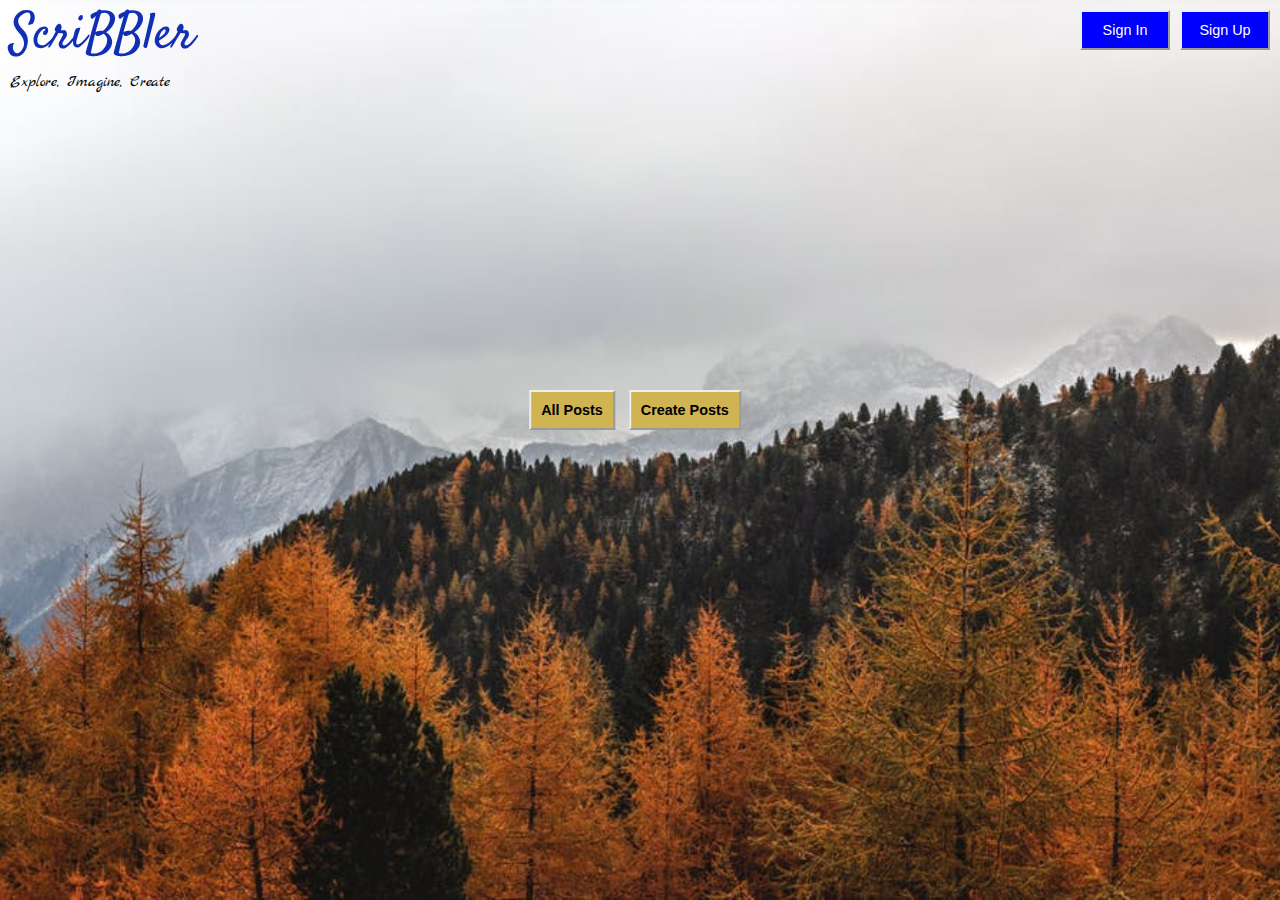
<file: index.html>
<!DOCTYPE html>
<html>

<head>
    <link rel="stylesheet" href="https://stackpath.bootstrapcdn.com/font-awesome/4.7.0/css/font-awesome.min.css" integrity="sha384-wvfXpqpZZVQGK6TAh5PVlGOfQNHSoD2xbE+QkPxCAFlNEevoEH3Sl0sibVcOQVnN" crossorigin="anonymous">
    <link href='https://fonts.googleapis.com/css?family=Marck+Script|Satisfy' rel='stylesheet'>
    <link href="https://fonts.googleapis.com/css2?family=Dela+Gothic+One&display=swap" rel="stylesheet">
    <link href="https://fonts.googleapis.com/css2?family=Yanone+Kaffeesatz&display=swap" rel="stylesheet">
    <link rel="stylesheet"type="text/css" href="styles/index.css">
    <link rel="stylesheet" type="text/css" href="styles/header.css">
</head>
<body>
<div id="main-container-div">
    <!--Header-->
    <div class="header">
    <input type="button" value="Sign Up" id="signUp" class="headerBtns btns">
    <input type="button" value="Sign In" id="signIn" class="headerBtns btns">
    <a id="title" class="logo">ScriBBler</a>
    <p class="catchphrase">Explore, Imagine, Create</p>
    </div>
    <!--postButtons-->
    <div class="postButtons">
        <input type="button" class="postBtns" value="All Posts" onclick="window.location.href='./html/bloglist.html'">
        <input type="button" class="postBtns" value="Create Posts" id="createBtn">
    </div>
</div>
<!--Sign in modal-->
<div id="signInModal" class="modal">
    <div class="modal-content">
        <span id="signInClose"class="close">&times;</span>
        <h1 class="a">Welcome Back!</h1>
        <hr>
        <form>
            <div class="container">
                <label><b>Username</b></label>
                <input type="text" placeholder="Enter Username" required>
                <label><b>Password</b></label>
                <input type="password" placeholder="Enter Password" required>
                <button type="submit" class="signInBtn">Sign In</button>
                <p class="x">Not a member? <span class="c" onclick="signUp()">Sign Up</span></p>
            </div>
        </form>
    </div>
</div>
<!--Sign Up modal-->
<div id="signUpModal" class="modal">
    <div class="modal-content">
        <span id="signUpClose"class="close">&times;</span>
        <h1>Get Started</h1>
        <hr>
        <form>
            <div class="container">
                <label><b>Full Name</b></label>
                <input type="text" placeholder="Enter Full Name" required>
                <label><b>Username</b></label>
                <input type="text" placeholder="Enter Username" required>
                <label><b>Password</b></label>
                <input type="password" placeholder="Enter Password" required>
                <label><b>Confirm Password</b></label>
                <input type="password" placeholder="Confirm Password" required>
                <button type="submit" class="signUpBtn">Sign Up</button>
            </div>
        </form>
    </div>
</div>
   <!--Create Post modal -->
   <div id="createPostModal" class="modal">
    <div class="createPostModal-content">
        <span id="createModalSpan" class="createPostClose">&times;</span>
        <h1 class="b">Pen Your Post</h1>
          <form class="form-container">
            <label><b>Title:</b></label>
            <input type="text" style="width:50%;">

            <label><b>Content:</b></label>
            <textarea></textarea>
            <div style="text-align:center;">
              <button type="submit" class="d">Create</button>
            </div>
          </form>
    </div>
  </div>
  <!-- javascript file for header -->
	<script src="scripts\header.js"></script>
	<!-- javascript file for index -->
  <script src="scripts\index.js"></script>
</body>
<!-- Name : RAJNI RANI -->
<!-- ID: 1811980505 -->
</html>
</file>
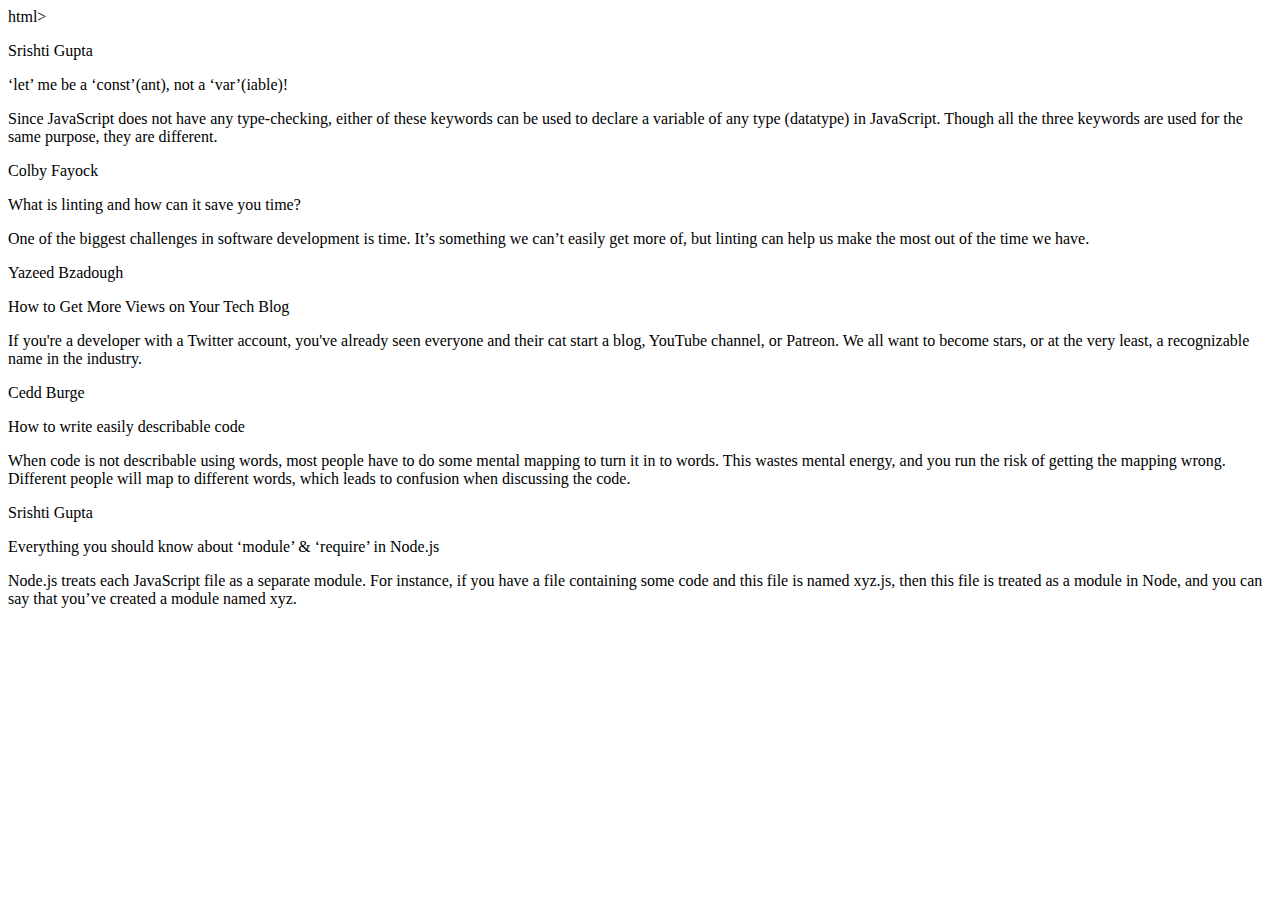
<file: HTML/postlist.html>
html>

<head>
    <!-- TODO: Include Font Awesome file here -->
    <!-- TODO: Include Google Fonts file here -->
</head>

<body>
    <!-- TODO: Include code for header here -->

    <!-- ATTENTION: The HTML code for the list of posts has been given to you. You can feel free to add/delete/modify this code. You need to write the proper CSS and JavaScript code corresponding to this page so that the result looks like the screenshots given to you in the Project Statement. -->

    <!-- list of all posts starts here -->
    <div>

        <!-- post 1 starts here -->
        <div>
            <div>
                <p>Srishti Gupta</p>
            </div>

            <div>
                <div>
                    <p>‘let’ me be a ‘const’(ant), not a ‘var’(iable)!</p>
                    <span>
                        <!-- TODO: Include Font Awesome icon for delete icon here -->
                    </span>
                </div>
                <p>Since JavaScript does not have any type-checking, either of these keywords can be used to declare a variable of any type (datatype) in JavaScript. Though all the three keywords are used for the same purpose, they are different.</p>
                <span>
                    <!-- TODO: Include Font Awesome icon for horizontal ellipsis icon here -->
                </span>
            </div>
        </div>
        <!-- post 1 ends here -->

        <!-- post 2 starts here -->
        <div>
            <div>
                <p>Colby Fayock</p>
            </div>

            <div>
                <div>
                    <p>What is linting and how can it save you time?</p>
                    <span>
                        <!-- TODO: Include Font Awesome icon for delete icon here -->
                    </span>
                </div>
                <p>One of the biggest challenges in software development is time. It’s something we can’t easily get more of, but linting can help us make the most out of the time we have.</p>
                <span>
                    <!-- TODO: Include Font Awesome icon for horizontal ellipsis icon here -->
                </span>
            </div>
        </div>
        <!-- post 2 ends here -->

        <!-- post 3 starts here -->
        <div>
            <div>
                <p>Yazeed Bzadough</p>
            </div>

            <div>
                <div>
                    <p>How to Get More Views on Your Tech Blog</p>
                    <span>
                        <!-- TODO: Include Font Awesome icon for delete icon here -->
                    </span>
                </div>
                <p>If you're a developer with a Twitter account, you've already seen everyone and their cat start a blog, YouTube channel, or Patreon. We all want to become stars, or at the very least, a recognizable name in the industry.</p>
                <span>
                    <!-- TODO: Include Font Awesome icon for horizontal ellipsis icon here -->
                </span>
            </div>
        </div>
        <!-- post 3 ends here -->

        <!-- post 4 starts here -->
        <div>
            <div>
                <p>Cedd Burge</p>
            </div>

            <div>
                <div>
                    <p>How to write easily describable code</p>
                    <span>
                        <!-- TODO: Include Font Awesome icon for delete icon here -->
                    </span>
                </div>
                <p>When code is not describable using words, most people have to do some mental mapping to turn it in to words. This wastes mental energy, and you run the risk of getting the mapping wrong. Different people will map to different words, which
                    leads to confusion when discussing the code.</p>
                <span>
                    <!-- TODO: Include Font Awesome icon for horizontal ellipsis icon here -->
                </span>
            </div>
        </div>
        <!-- post 4 ends here -->

        <!-- post 5 starts here -->
        <div>
            <div>
                <p>Srishti Gupta</p>
            </div>

            <div>
                <div>
                    <p>Everything you should know about ‘module’ & ‘require’ in Node.js</p>
                    <span>
                        <!-- TODO: Include Font Awesome icon for delete icon here -->
                    </span>
                </div>
                <p>Node.js treats each JavaScript file as a separate module. For instance, if you have a file containing some code and this file is named xyz.js, then this file is treated as a module in Node, and you can say that you’ve created a module
                    named xyz.</p>
                <span>
                    <!-- TODO: Include Font Awesome icon for horizontal ellipsis icon here -->
                </span>
            </div>
        </div>
        <!-- post 5 ends here -->

        <!-- TODO: Write code for delete post modal here -->

    </div>
    <!-- list of all posts ends here -->
</body>

</html>
</file>
<file: styles/index.css>
body{
    background:url("../images/background.jpg");
    background-repeat: no-repeat;
    background-attachment: fixed;
    background-position: center center;
    background-size: cover;
    margin: 0;
    background-size: 100% cover;
    overflow:hidden;
    display: block;
 }
/*Post Buttons styling*/
input.postBtns {
    padding: 10px;
    cursor: pointer;
    font-weight: bold;
    font-size: 90%;
    background: #D0B451;
    color: black;
    border: 2px inset #dddddd;
    border: 2px outset;
    margin: 10px 10px 0px 0px;
    font-family: Arial, Helvetica, sans-serif;
   }
   
.postButtons {
    position: absolute;
    top: 45%;
    left: 50%;
    margin-right: -50%;
    transform: translate(-50%, -50%);
}

  /* Create Post Styling */
  
  .createPostModal-content{
    background-color: #fefefe;
    margin: 5% auto 15% auto;
    width: 70%;
  }
  .createPostClose{
    color: black;
    float: right;
    font-size: 40px;
    margin-right:25px;
  }
  form {
    display: flex;
    flex-direction: column;
  }
  
  .form-container {
    padding: 20px;
    margin:30px;
  }
  
  textarea {
    width: 100%;
    padding: 12px;
    border: 1px solid #ccc;
    box-sizing: border-box;
    margin-top: 6px;
    margin-bottom: 16px;
    resize: vertical;
    height: 400px;
    background: #f1f1f1;
  }
  label {
    font-weight: normal;
    margin-top:20px;
  }
  
  
  /*  Rajni Rani */
  /* 1811980505 */
</file>
<file: styles/header.css>
/*Header Styling*/
input.headerBtns {
    width: 90px;
    padding: 10px;
    cursor: pointer;
    font-weight: 500;
    font-size: 90%;
    background: #0000ff;
    color: #fff;
    float: right;
    border: 2px inset #dddddd;
    border: 2px outset;
    margin: 10px 10px 0px 0px;
    font-family: Arial, Helvetica, sans-serif;
   }
.logo {
    font-family: 'Satisfy', cursive;
    font-size: 50px;
    color: #112fb4;
    margin: auto;
    text-decoration: none;
    margin: 10px 10px 0px 10px;
    }
    h1{
        text-align: center;
        font-family: 'Abel', sans-serif;
    }
    .catchphrase{
        font-family: 'Marck Script', cursive;
        margin-top: 0;
        margin: 0 0 0px 10px;
    }
    /* modal styling*/
.modal {
    display: none;
    position: fixed;
    z-index: 1;
    left: 0;
    top: 0;
    width: 100%;
    height: 100%;
    overflow: auto;
    background-color: rgb(0,0,0);
    background-color: rgba(0,0,0,0.7); 
}
/*welcome back styling*/
.a{
    text-align: center;
    padding: 10px;
}
/*pen your post styling*/
.b{
    text-align:center; 
    padding:10px;
}
/*not a member styling*/
.x{
    text-align: center;
    font-weight: bold;
}
/*sign in modal sign up button styling*/
.c{
    color: blue;
}
/*create button styling of create post modal*/
.d{
    width:10%;
    margin-bottom:0px;
}
.modal-content {
    background-color: #fefefe;
    margin: 5% auto 15% auto;
    padding: 20px;
    border: 1px solid #888;
    width: 30%; 
  }
  .close {
    color: #aaa;
    float: right;
    font-size: 28px;
    font-weight: bold;
  }
  hr {
    margin-bottom: 25px;
  }
  /*input field styling*/
  input[type=text], input[type=password] {
    width: 92%;
    padding: 15px;
    margin: 5px 0 22px 0;
    display: inline-block;
    border: none;
    background: #f1f1f1;
  }
  input[type=text]:focus, input[type=password]:focus {
    background-color: #ddd;
    outline: none;
  }
/* Set a style for all buttons */
button {
    background-color: #4CAF50;
    color: white;
    padding: 14px 20px;
    margin: 5px 0 14px 0;
    border: none;
    cursor: pointer;
    width: 100%;
    opacity: 0.9;
    font-size:13px;
  }
  
  button:hover {
    opacity:1;
  }
  
  
  /* Rajni Rani */
/* 1811980505 */
</file>
